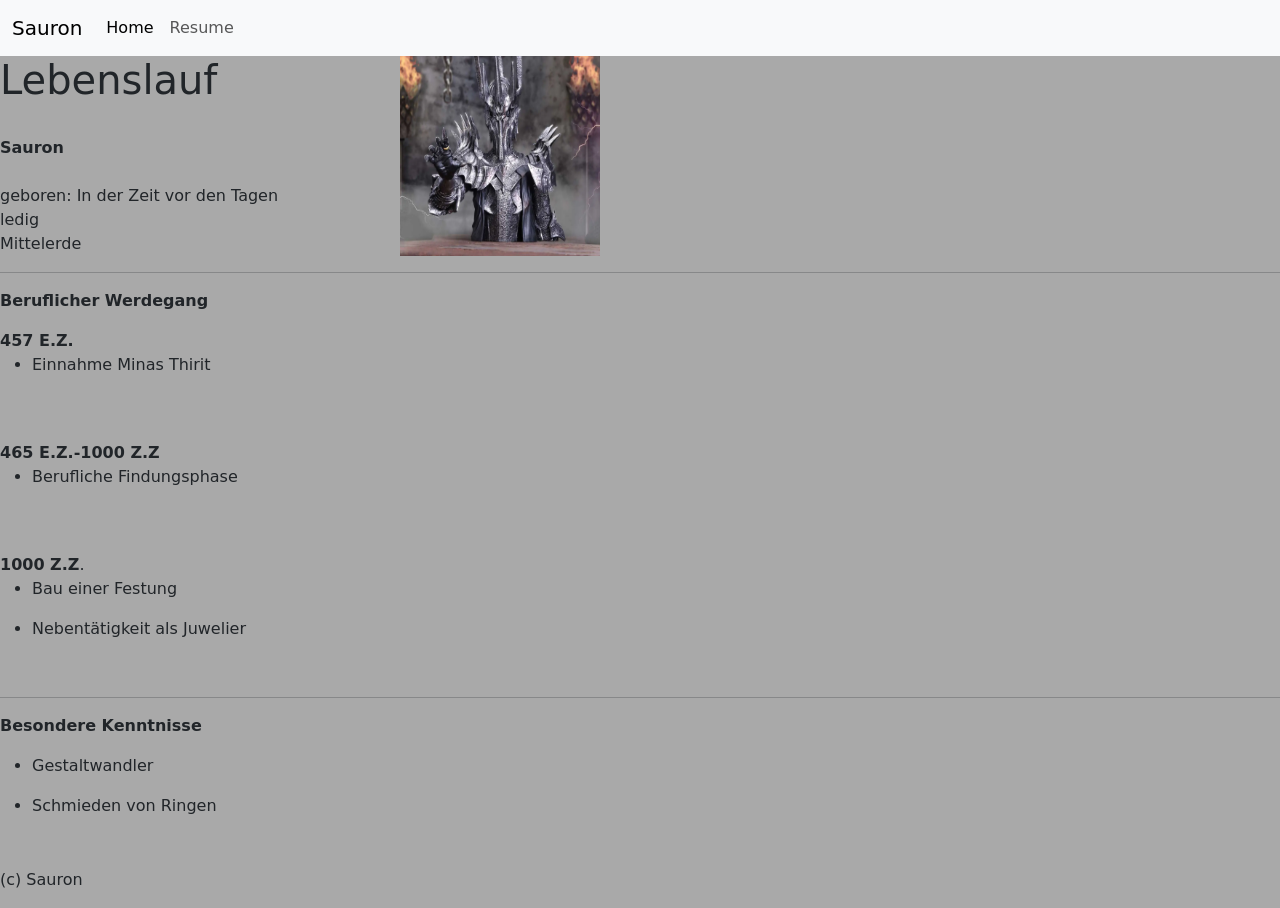
<file: cv.html>
<!DOCTYPE html>
<html lang="en">

<head>
    <meta charset="UTF-8">
    <meta name="viewport" content="width=device-width, initial-scale=1.0">
    <link rel="stylesheet" href="assets/css/main.css">
    <link href="https://cdn.jsdelivr.net/npm/bootstrap@5.0.2/dist/css/bootstrap.min.css" rel="stylesheet"
        integrity="sha384-EVSTQN3/azprG1Anm3QDgpJLIm9Nao0Yz1ztcQTwFspd3yD65VohhpuuCOmLASjC" crossorigin="anonymous">
    <title>Resume</title>
</head>

<nav class="navbar navbar-expand-lg navbar-light bg-light">
    <div class="container-fluid">
        <a class="navbar-brand" href="#">Sauron</a>
        <button class="navbar-toggler" type="button" data-bs-toggle="collapse" data-bs-target="#navbarNav"
            aria-controls="navbarNav" aria-expanded="false" aria-label="Toggle navigation">
            <span class="navbar-toggler-icon"></span>
        </button>
        <div class="collapse navbar-collapse" id="navbarNav">
            <ul class="navbar-nav">
                <li class="nav-item">
                    <a class="nav-link active" aria-current="page" href="index.html">Home</a>
                </li>
                <li class="nav-item">
                    <a class="nav-link" href="cv.html">Resume</a>
                </li>
            </ul>
        </div>
    </div>
</nav>



<div class="divh">
    <h1>Lebenslauf</h1>
    <br>
    <b>Sauron</b><br>
    <br>
    geboren: In der Zeit vor den Tagen<br>
    ledig<br>

    Mittelerde
</div>
<div class="divfoto">
    <img src="assets/images/sauron2.jpg" width="200" height="250">
</div>
<div class="line">
    <hr>

    <body style="background-color: darkgray;">
        <p><b>Beruflicher Werdegang</b></p>
        <b>457 E.Z.</b>
        <ul>
            <li>Einnahme Minas Thirit</li>
        </ul>
        <br>
        <br>
        <b>465 E.Z.-1000 Z.Z</b>
        <ul>
            <li>Berufliche Findungsphase</li>
        </ul>
        <br>
        <br>
        <b>1000 Z.Z</b>.
        <ul>
            <li> Bau einer Festung</li>
        </ul>
        <ul>
            <li>Nebentätigkeit als Juwelier</li>
        </ul>


        <br>
        <div class="line">
            <hr>
        </div>

        <p><b>Besondere Kenntnisse</b></p>
        <ul>
            <li>Gestaltwandler</li>
        </ul>
        <ul>
            <li>Schmieden von Ringen</li>
        </ul>


    </body>

    <footer class="footercv">
        <p> (c) Sauron</p>
    </footer>

</html>
</file>
<file: assets/css/main.css>
.divbody{
   background-color: darkslategray;
 }
 



 .divlogin{
   margin-top: 10%;
   margin-left: 0%;
   color: aliceblue;
 }

 .divfoto{
   margin-top: -250px;
  margin-left: 400px;
 }

 .divline{
   border-bottom: 10px solid black;
   width: 100%;
 }
 
 .footercv{
   margin-top: 50px;
}
</file>
